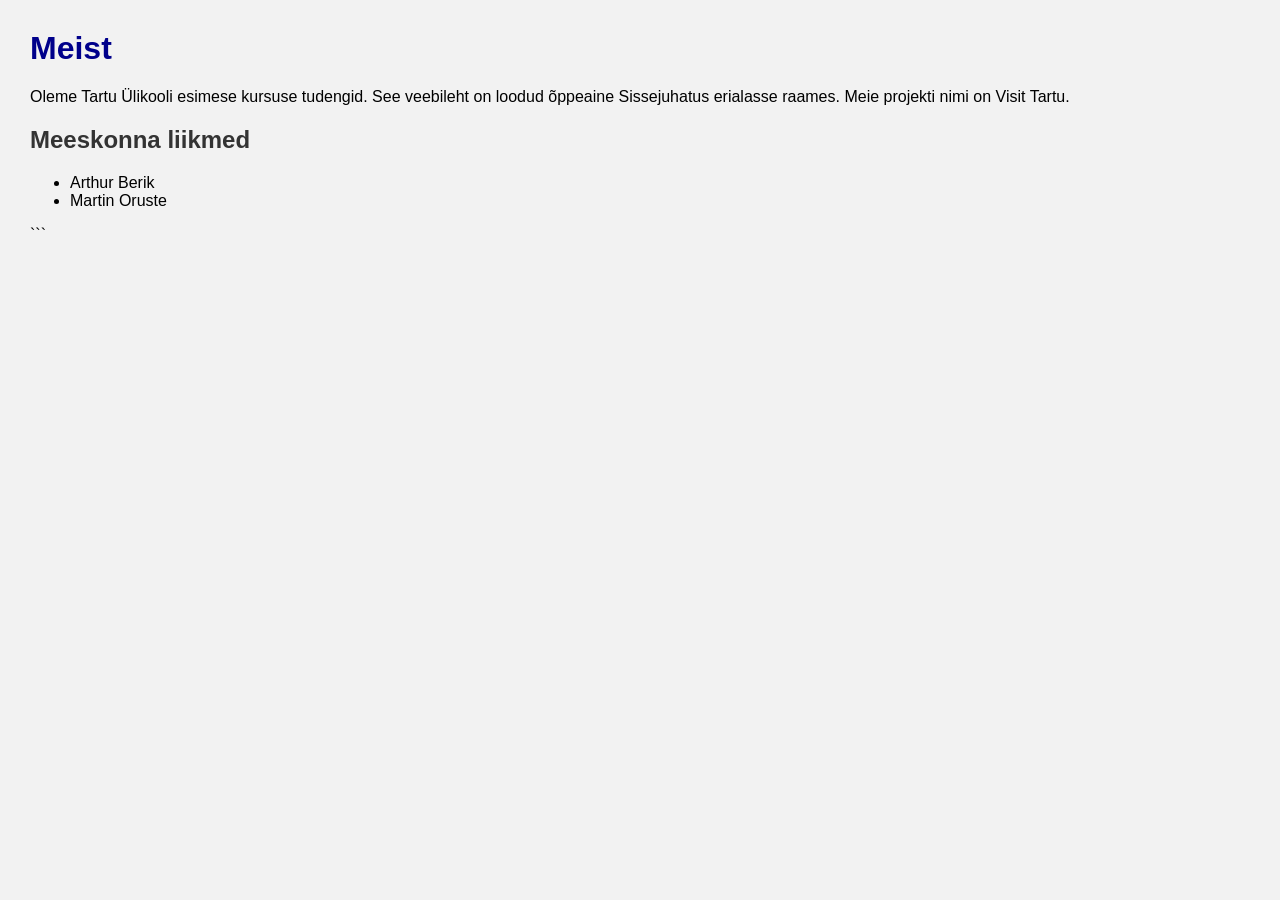
<file: meist.html>
<!DOCTYPE html>
<html lang="et">
<head>
    <meta charset="UTF-8">
    <title>Meist</title>
    <link rel="stylesheet" href="style.css">
</head>
<body>

    <h1>Meist</h1>

    <p>
        Oleme Tartu Ülikooli esimese kursuse tudengid.
        See veebileht on loodud õppeaine Sissejuhatus erialasse raames.
        Meie projekti nimi on Visit Tartu.
    </p>

    <h2>Meeskonna liikmed</h2>

    <ul>
        <li>Arthur Berik</li>
        <li>Martin Oruste</li>
        
    </ul>

</body>
</html>
```
</file>
<file: style.css>
body {
    font-family: Arial, sans-serif;
    background-color: #f2f2f2;
    margin: 30px;
}

h1 {
    color: darkblue;
}

h2 {
    color: #333;
}

p {
    font-size: 16px;
}

img {
    max-width: 100%;
    height: auto;
}
</file>
